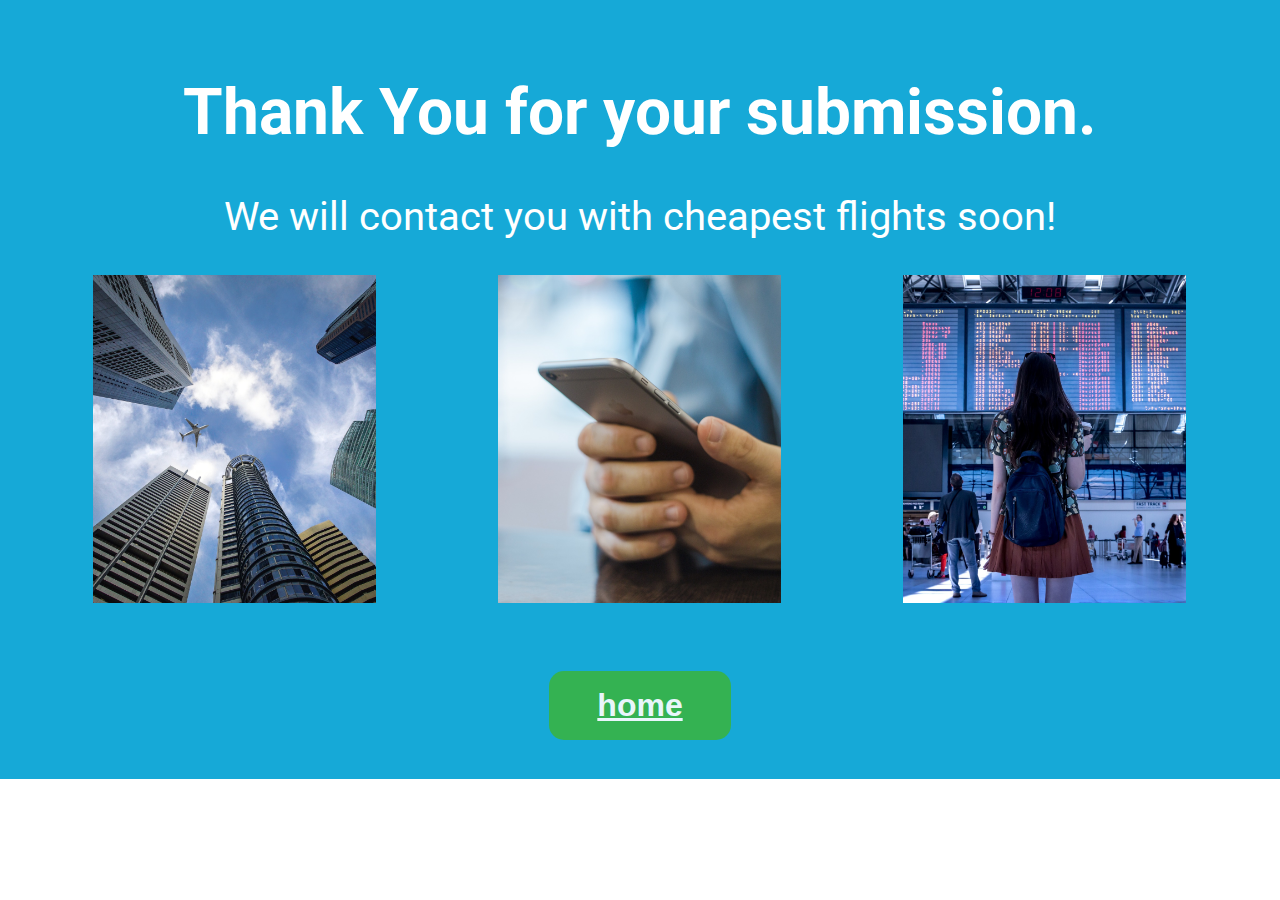
<file: thankyou.html>
<!DOCTYPE html>
<html>
<head>
<meta name="viewport" content="width=device-width, initial-scale=1">
<style>
@import url("https://fonts.googleapis.com/css?family=Roboto:400,700,900");

* {
	box-sizing: border-box;
	transition: all ease-in-out 250ms;
}

body {
	margin: 0;
	margin-left: 0;
	margin-top: 0;
	margin-right: 0;
	margin-bottom: 0;
	font-family: 'Roboto', sans-serif;
	text-align: center;
}

a#agree {
	font-size: 1.5em;
}

img {
	max-width: 95%;
	height: auto;
}



html, body {
	width: 100%;
	height: 100%;
	margin: 0;
	padding: 0;
	overflow-x: hidden;
}

.mid {
  margin: 0;
	padding: 1em 2em;
	background-color: #fff;
}
.home-hero {
	margin: 0;
	padding: 1em 2em;
	background-color: #16A9D7;
}


.title {
	display: block;
	font-size: 1em;
	text-align: center;
	color: #ffff;
	font-weight: bold;
}

span {
font-family: Roboto;
font-style: normal;
font-weight: normal;
font-size:.75em;
color: #FFFF;
text-align: center;
line-height: normal;
height: auto;
margin-bottom: 1em;
}




/* Set a style for all buttons */
button {
    color: white;
    padding: .5em;
    border: none;
    cursor: pointer;
    width: 100%;
    opacity: 0.9;
		font-size: 1em;
		font-weight: bold;
		border-radius: 15px;
		margin: .2em;
}
button:hover {
    opacity:1;
}

/* Extra styles for the cancel button */

.signupbtn {
    padding: .5em;
    background-color: #38B444;
		width: 50%;
    margin-top: 2em;
}

.actionbtn {
	padding: .5em;
	background-color: #f44336;
}

/* Float cancel and signup buttons and add an equal width */
.cancelbtn, .signupbtn {
  float: center;
  width: 50%;
}

/* Add padding to container elements */
.container {
    padding: 16px;
}

.home {
  font-size: 1em;
  color: white;
  padding: .5em;
  margin: .5em;
  font-style: normal;
}
.col-lg-1 {
  width: 33.3%;
  float: left;
  display: inline-block;
}

/*tablet*/
@media (min-width: 701px) and (max-width: 1000px) {

  .title {
  	display: block;
  	font-size: 2.5em;
  	text-align: center;
  	color: #ffff;
  	font-weight: bold;
  }

  span {
  font-family: Roboto;
  font-style: normal;
  font-weight: normal;
  font-size:1.5em;
  color: #FFFF;
  text-align: center;
  line-height: normal;
  height: auto;
  margin-bottom: 1em;
  }
button {
  font-size: 1.5em;
}
img{
  width: 70%;
  height: auto;
}
}

/*laptop mid*/
@media (min-width: 1001px) and (max-width: 1400px) {

  .title {
  	display: block;
  	font-size: 4em;
  	text-align: center;
  	color: #ffff;
  	font-weight: bold;
  }

  span {
  font-family: Roboto;
  font-style: normal;
  font-weight: normal;
  font-size:2.5em;
  color: #FFFF;
  text-align: center;
  line-height: normal;
  height: auto;
  margin-bottom: 1em;
  }
button {
  font-size: 2em;
}

img{
  width: 70%;
  height: auto;
}
}


/*laptop big*/
@media (min-width: 1401px) and (max-width: 1600px) {

  .title {
  	display: block;
  	font-size: 5em;
  	text-align: center;
  	color: #ffff;
  	font-weight: bold;
  }

  span {
  font-family: Roboto;
  font-style: normal;
  font-weight: normal;
  font-size: 3em;
  color: #FFFF;
  text-align: center;
  line-height: normal;
  height: auto;
  margin-bottom: 1em;
  }
button {
  font-size: 2em;
}
 img{
   width: 70%;
   height: auto;
 }
}


</style>

</head>
<body>
  <section class="home-hero parallax--bg">
    <div class="container" width="100%">
      <h1 class="title">
        Thank You for your submission.</h1>
        <span>We will contact you with cheapest flights soon!</span><br><br>
      </h1>
    </div>

      <div class="row">
<div class="col-lg-1">
          <img src="img/action-01.png" alt="action01" width="90%">
        </div>
        <div class="col-lg-1">
          <img src="img/action-02.png" alt="action02" width="90%">
        </div>
<div class="col-lg-1">
      <img src="img/action-03.png" alt="action03" width="90%">
    </div>
  </div>
</div>
  <div class="container">
      <button onclick="'index.html'" style="width:auto;" class="signupbtn"><a href="index.html" class="home">home</a></button>
    </div>
    </section>
  </body>
</html>
</file>
